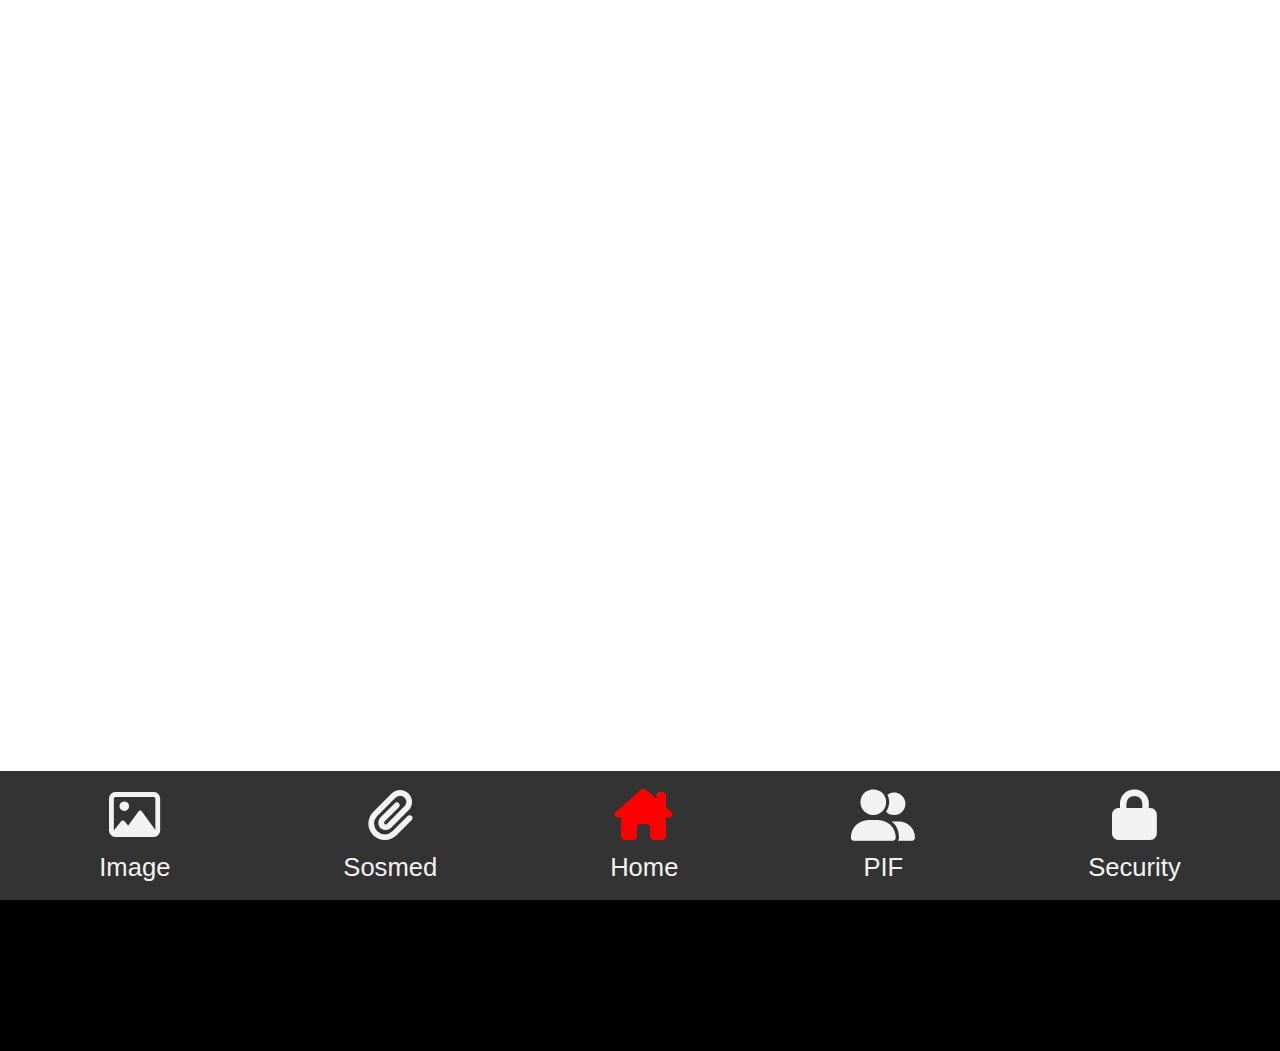
<file: index.html>
<!DOCTYPE html>
<html lang="en">
    <head>
        <meta charset="UTF-8" />
        <meta http-equiv="X-UA-Compatible" content="IE=edge" />
        <meta name="viewport" content="width=device-width, initial-scale=1.0" />
        <title>KPAFDA</title>
        <script src="assset/js/cek.js"></script>
        <link rel="stylesheet" href="assset/font-awesome/css/all.css" />
        <link rel="stylesheet" href="assset/css/style.css" />
        <link rel="stylesheet" href="assset/css/index.css" />
        <style>
            .opening {
                display: grid;
                grid-template-columns: 1fr 1fr;
                /* background-color: red; */
                top: 0;
                position: fixed;
                left: 0;
                width: 100vw;
                height: 100vh;
            }

            .opening > * {
                background-color: #fff;
            }

            .kiri {
                animation: kiri 1s forwards;
            }

            .kanan {
                animation: kanan 1s forwards;
            }

            @keyframes kiri {
                to {
                    transform: translateX(-100%);
                }
            }

            @keyframes kanan {
                to {
                    transform: translateX(100%);
                }
            }
        </style>
    </head>
    <body>
        <main>
            <div class="opening">
                <div class="kiri"></div>
                <div class="kanan"></div>
            </div>
            <p id="teks"></p>
        </main>

        <div class="template-navbar"></div>
    </body>

    <script src="assset/js/tempateNavbar.js"></script>
    <script src="assset/js/script.js"></script>
    <script>
        let i = 0;
        let txt = `Selamat datang Tuan & Nyonya KPAFDA, Semoga harimu menyenangkan`;
        let speed = 50;

        setTimeout(function ketik() {
            if (i < txt.length) {
                document.getElementById("teks").innerHTML += txt.charAt(i);
                i++;
                setTimeout(ketik, 50);
            }
        }, 1200);
    </script>
</html>
</file>
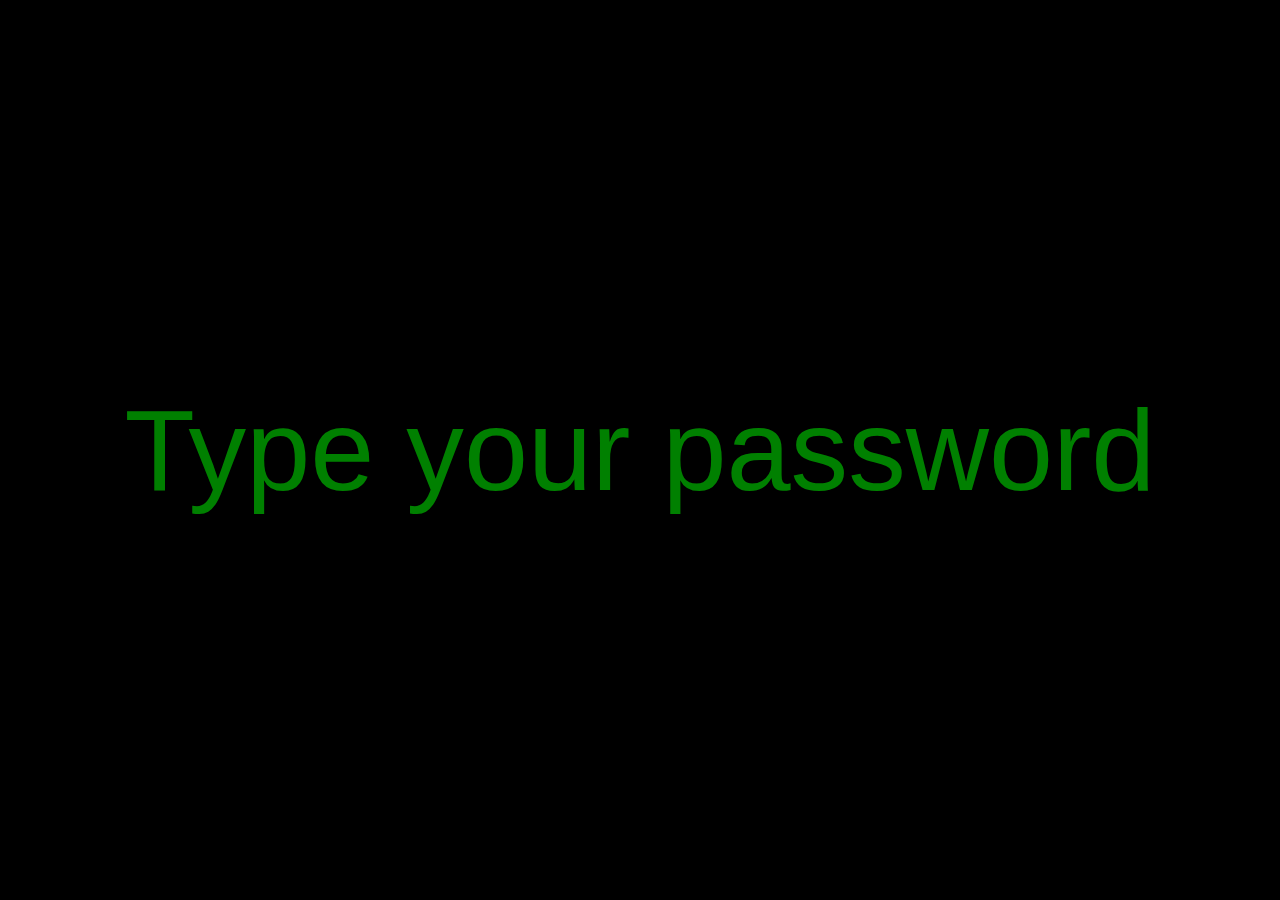
<file: security.html>
<!DOCTYPE html>
<html lang="en">
    <head>
        <meta charset="UTF-8" />
        <meta http-equiv="X-UA-Compatible" content="IE=edge" />
        <meta name="viewport" content="width=device-width, initial-scale=1.0" />
        <title>Security</title>
    </head>
    <link rel="stylesheet" href="assset/css/security.css" />
    <body>
        <div class="container">
            <input
                type="password"
                id="password"
                placeholder="Type your password"
                autofocus
                required
            />
        </div>

        <script src="assset/js/security.js"></script>
    </body>
</html>
</file>
<file: assset/css/style.css>
body {
    margin: 0;
    font-family: Arial, Helvetica, sans-serif;
}

main {
    padding: 16px;
    margin-bottom: 30px;
}

footer {
    overflow: hidden;
    background-color: #333;
    position: fixed;
    bottom: 0;
    width: 100%;
    -webkit-transition: 0.3s;
    transition: 0.3s;
}

.navbar {
    display: -webkit-box;
    display: -ms-flexbox;
    display: flex;
    -ms-flex-pack: distribute;
    justify-content: space-around;
    padding: 0 1vw;
}

.navbar a {
    display: -webkit-box;
    display: -ms-flexbox;
    display: flex;
    -webkit-box-orient: vertical;
    -webkit-box-direction: normal;
    -ms-flex-direction: column;
    flex-direction: column;
    color: #f2f2f2;
    text-align: center;
    padding: 2vh 1vw;
    text-decoration: none;
    font-size: 4vw;
}

.navbar a.active i {
    color: red;
}

.navbar span {
    margin-top: 1vw;
    font-size: 2vw;
}

.navbar-sosmed {
    -webkit-transition: 1s;
    transition: 1s;
}

.navbar-sosmed-hilang {
    display: none;
}
</file>
<file: assset/css/index.css>
* {
    padding: 0;
    margin: 0;
}
body {
    overflow: hidden;
    height: 100vh;
}
main {
    padding-top: 15vh;
    background-color: #000;
    color: #0f0;
    font-size: 10vw;
    height: 100vh;
}
</file>
<file: assset/css/security.css>
* {
    margin: 0;
    padding: 0;
}

body {
    background-color: #000;
    color: #0f0;
}

.container {
    display: -webkit-box;
    display: -ms-flexbox;
    display: flex;
    width: 100%;
    height: 100vh;
    -webkit-box-pack: center;
    -ms-flex-pack: center;
    justify-content: center;
    -webkit-box-align: center;
    -ms-flex-align: center;
    align-items: center;
}

input {
    background: none;
    outline: none;
    border: none;
    color: #0f0;
    text-align: center;
    font-size: 9vw;
}

input::-webkit-input-placeholder {
    color: rgba(0, 255, 0, 0.5);
}

input:-ms-input-placeholder {
    color: rgba(0, 255, 0, 0.5);
}

input::-ms-input-placeholder {
    color: rgba(0, 255, 0, 0.5);
}

input::placeholder {
    color: rgba(0, 255, 0, 0.5);
}
</file>
